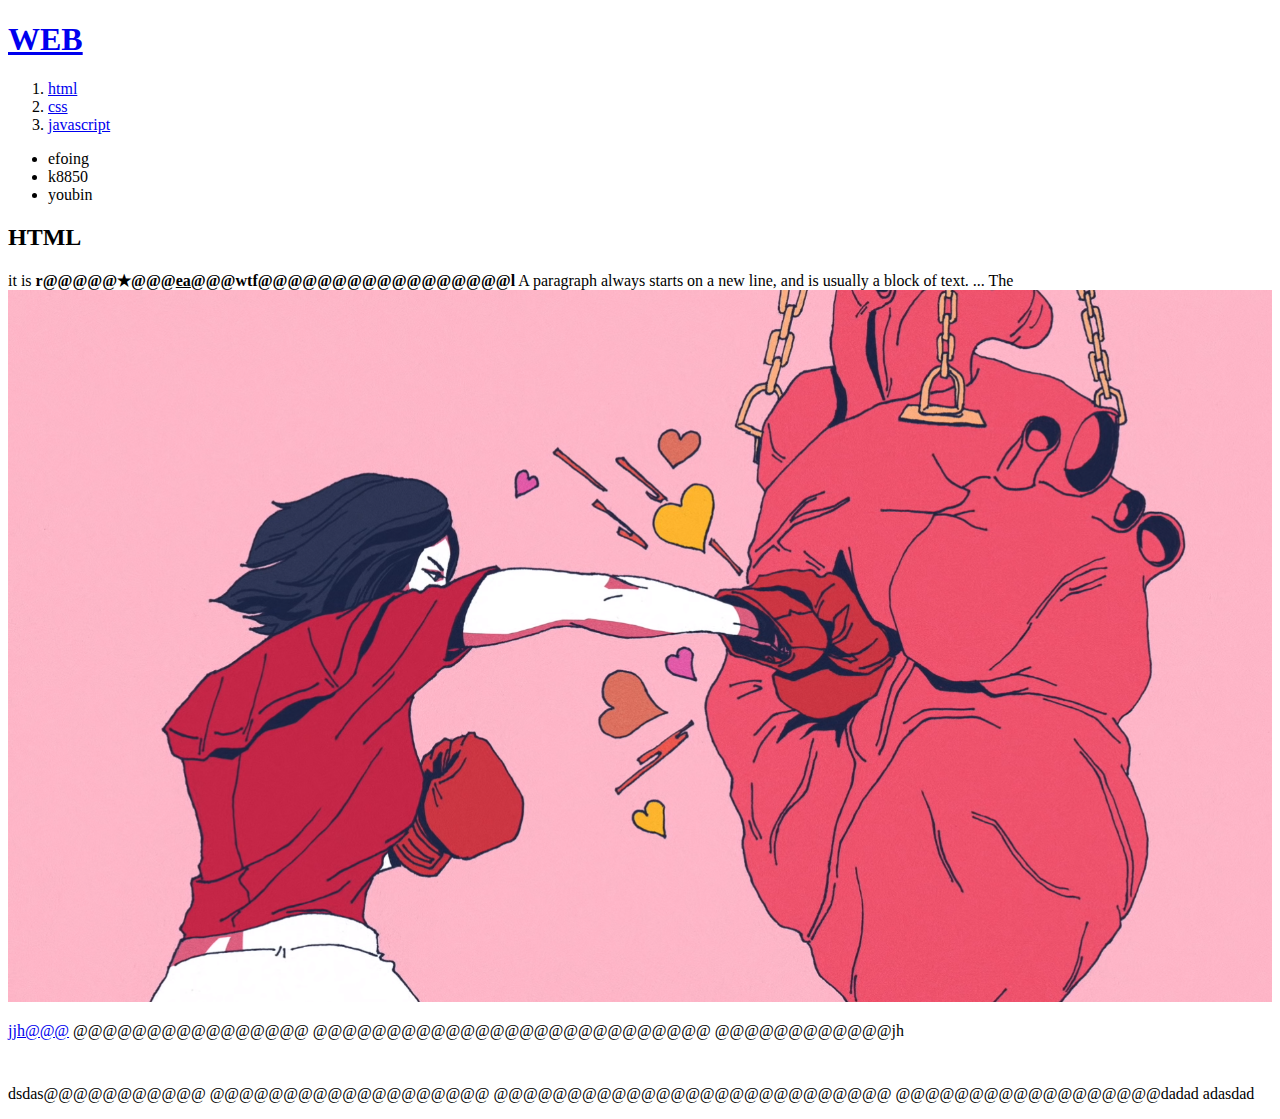
<file: 1.html>
<!doctype html>
<html>
<head>
<title>WEB1- html</title>
<meta charset="utf-8">
</head>

<body>
  <h1><a href="index.html">WEB</a></h1>

<ol>
  <li><a href="1.html">html</a></li>
  <li><a href="2.html"target="_blank">css</a></li>
  <li><a href="3.html"target="_blank">javascript</a></li>
</ol>
<ul>

  <li>efoing</li>
  <li>k8850</li>
  <li>youbin</li>
</ul>
<h2>HTML</h2>
it is <strong>r@@@@@★@@@<u>ea</u>@@@wtf@@@@@@@@@@@@@@@@@l</strong>
A paragraph always starts on a new line, and is usually a block of text. ... The
<img src="coding.png" width="100%">
 <p><a href="https://thinkingjinny.tistory.com/">jjh@@@</a>
   @@@@@@@@@@@@@@@@
   @@@@@@@@@@@@@@@@@@@@@@@@@@@
   @@@@@@@@@@@@jh</p>
   <p style="margin-top:45px;">dsdas@@@@@@@@@@@
   @@@@@@@@@@@@@@@@@@@
   @@@@@@@@@@@@@@@@@@@@@@@@@@@
   @@@@@@@@@@@@@@@@@@dadad
   adasdad</p>



</body>
</html>
</file>
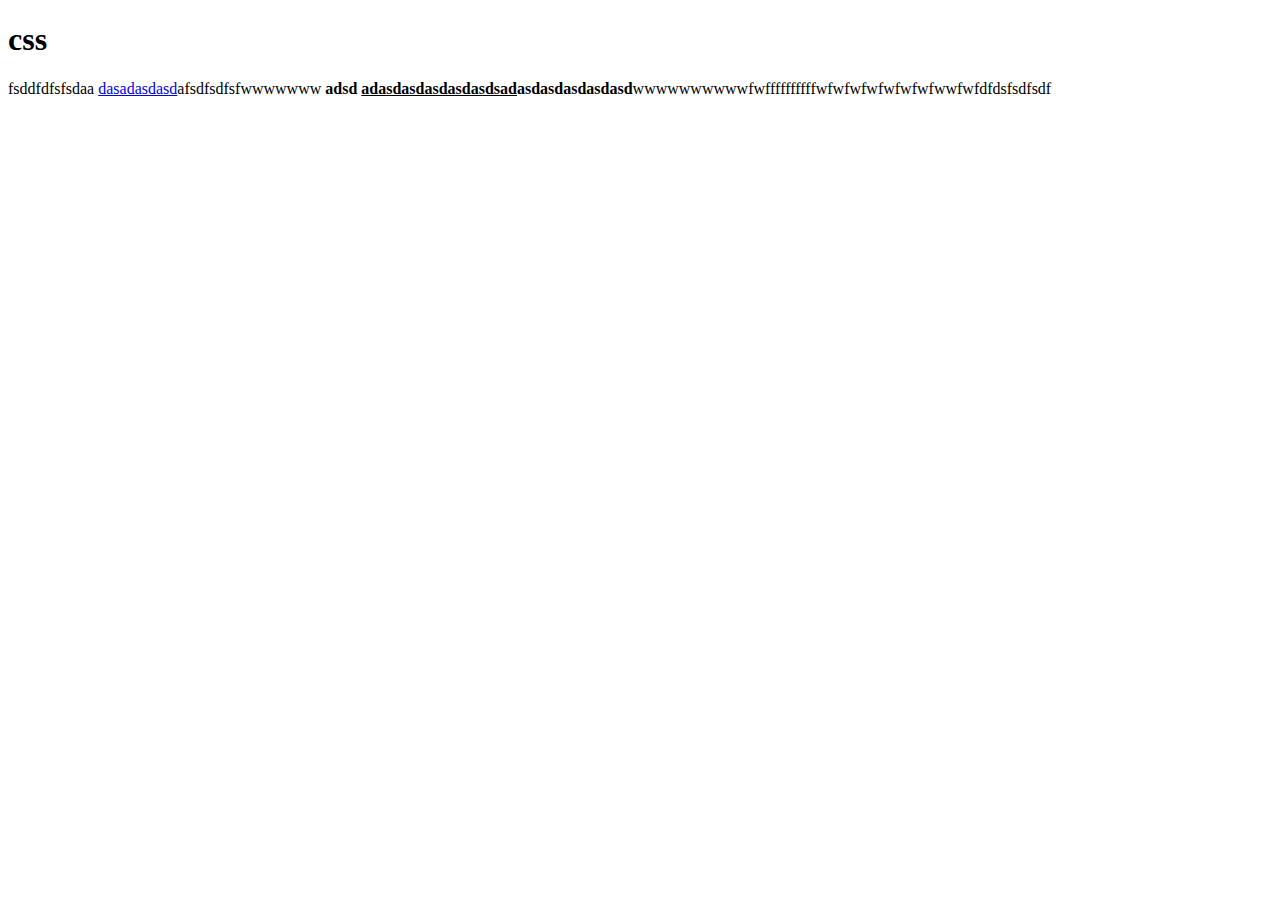
<file: 2.html>
<!DOCTYPE html>
<html>
  <head>
    <meta charset="utf-8">
    <title>css</title>
  </head>
  <body>
    <h1>css</h1>
    <p>fsddfdfsfsdaa <a href="https://www.youtube.com/"target="_blank">dasadasdasd</a>afsdfsdfsfwwwwwww
      <strong>adsd
        <u>adasdasdasdasdasdsad</u>asdasdasdasdasd</strong>wwwwwwwwwwfwffffffffffwfwfwfwfwfwfwfwwfwfdfdsfsdfsdf</p>

  </body>
</html>
</file>
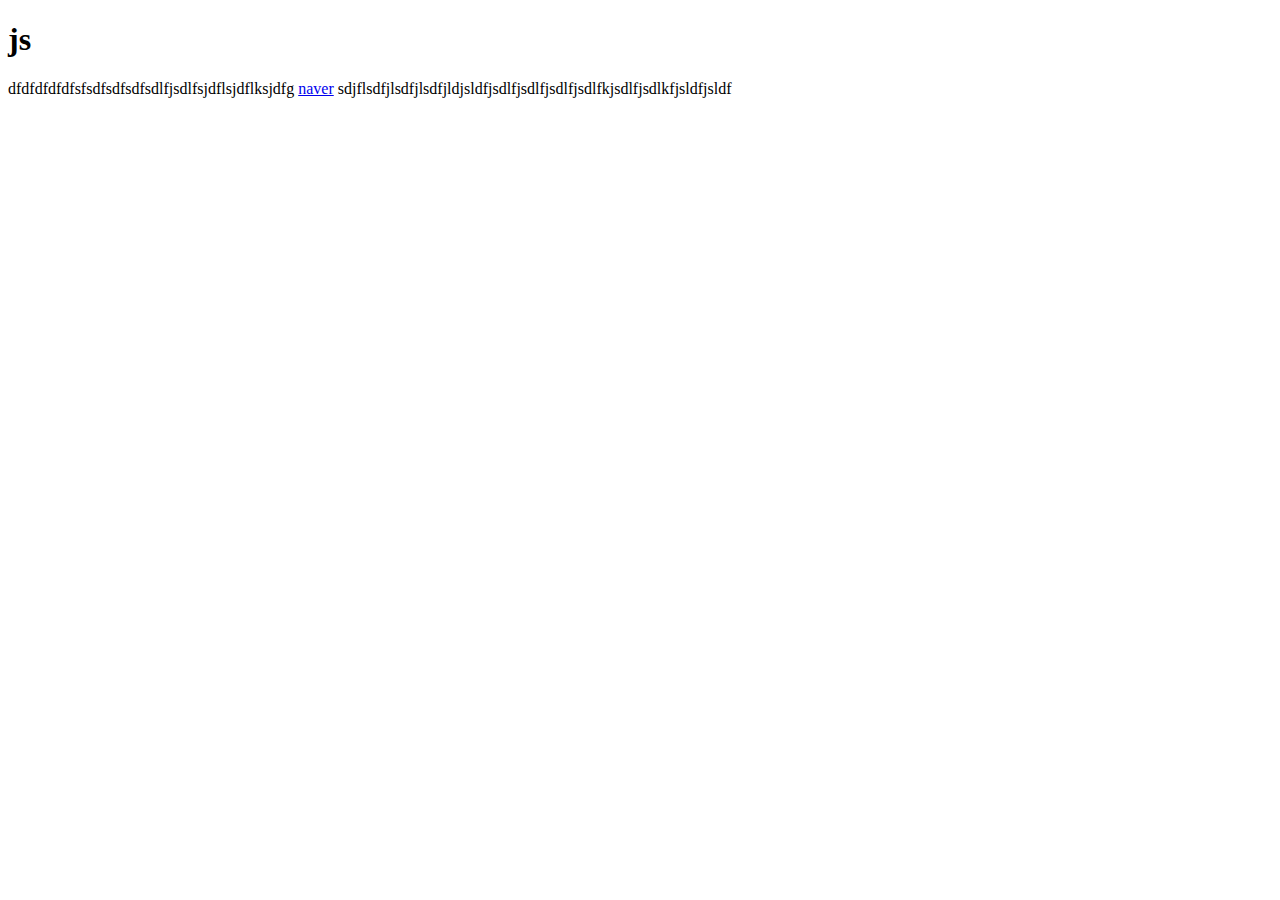
<file: 3.html>
<!DOCTYPE html>
<html>
  <head>
    <meta charset="utf-8">
    <title>javascript</title>
  </head>
  <body>
    <h1>js</h1>
    <p>dfdfdfdfdfsfsdfsdfsdfsdlfjsdlfsjdflsjdflksjdfg <a href="https://www.naver.com/"target="_blank">naver</a> sdjflsdfjlsdfjlsdfjldjsldfjsdlfjsdlfjsdlfjsdlfkjsdlfjsdlkfjsldfjsldf</p>
  </body>
</html>
</file>
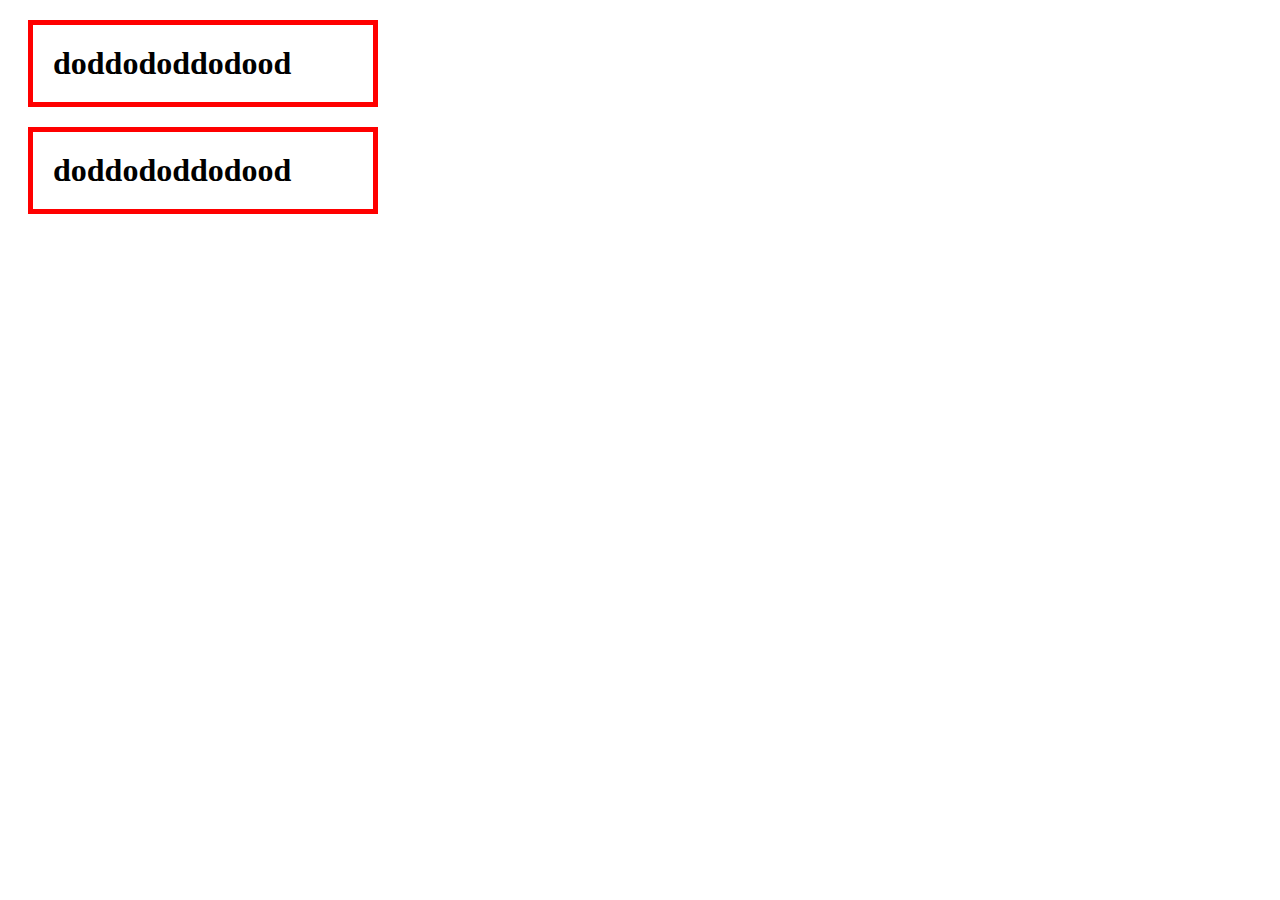
<file: Box.html>
<!DOCTYPE html>
<html>
  <head>
    <meta charset="utf-8">
    <title></title>
    <style>
      h1{
        border: 5px solid red;
        padding: 20px;
        margin: 20px;
        display: block;
        width: 300px;
      }

    </style>
  </head>
  <body>
    <h1>doddododdodood</h1>
        <h1>doddododdodood</h1>
  </body>
</html>
</file>
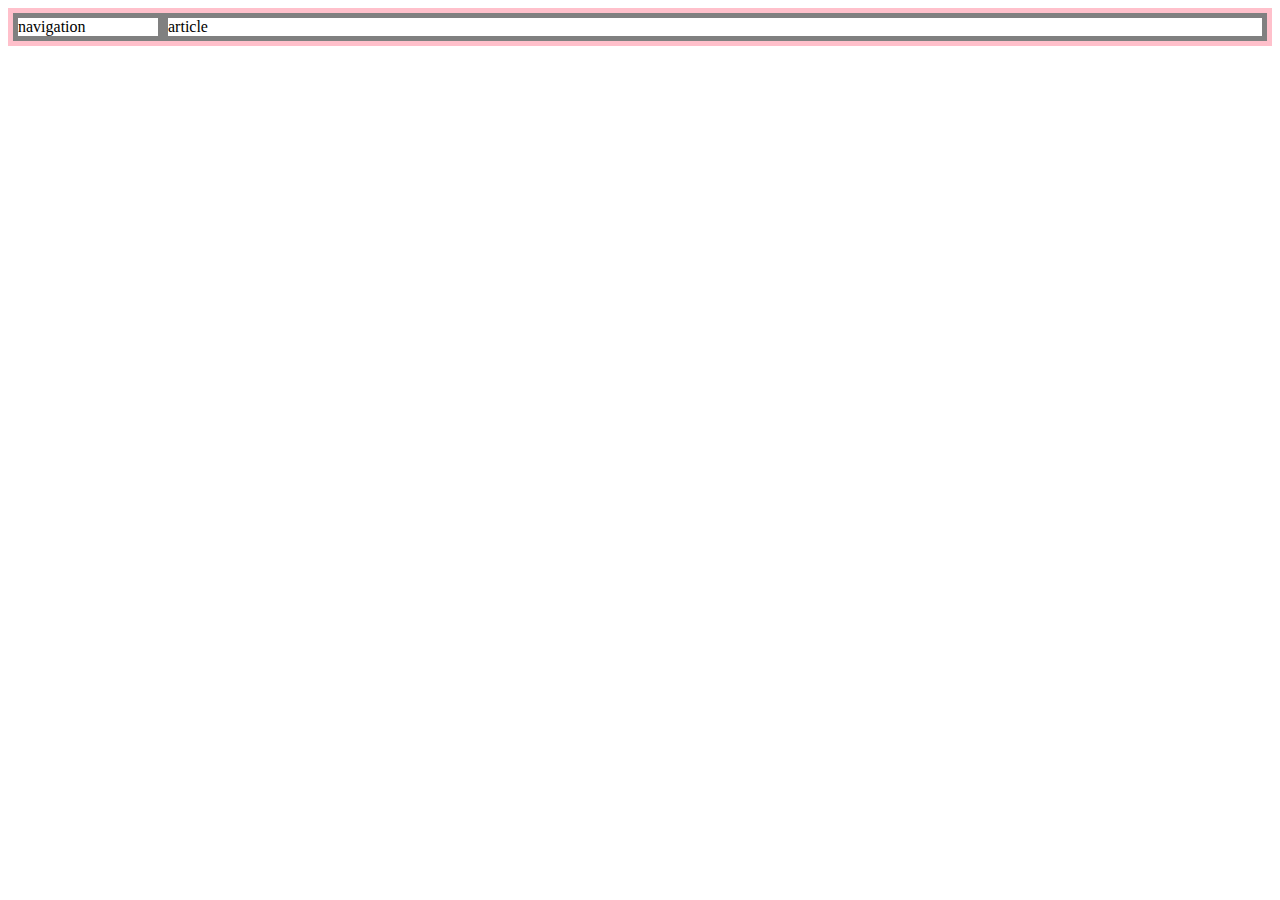
<file: grid.html>
<!DOCTYPE html>
<html>
  <head>
    <meta charset="utf-8">
    <title></title>
    <style>
    #grid{
      border: 5px solid pink;
      display: grid;
      grid-template-columns: 150px 1fr;
    }
    div{
      border: 5px solid gray;
    }
    </style>
  </head>
  <body>
    <div id="grid">
      <div>navigation</div>
      <div>article</div>
  </body>
</html>
</file>
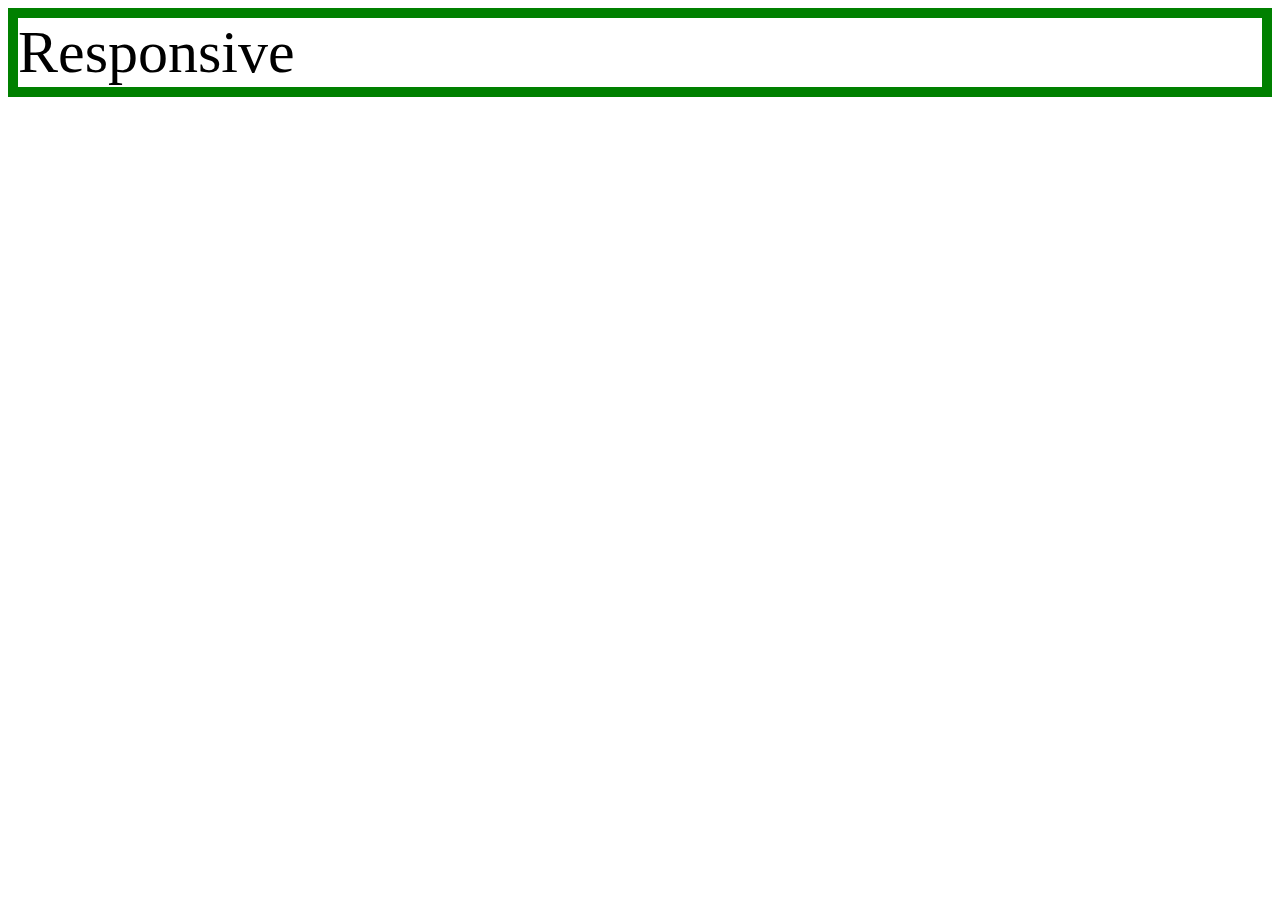
<file: mediaquery.html>
<!DOCTYPE html>
<html>
  <head>
    <meta charset="utf-8">
    <title></title>
    <style>
      div{
        border:10px solid green;
        font-size: 60px;
      }

      @media(max-width:800px){


        div{
          display: none;
        }
      }
    </style>
  </head>
  <body>
    <div>
      Responsive
    </div>
  </body>
</html>
</file>
